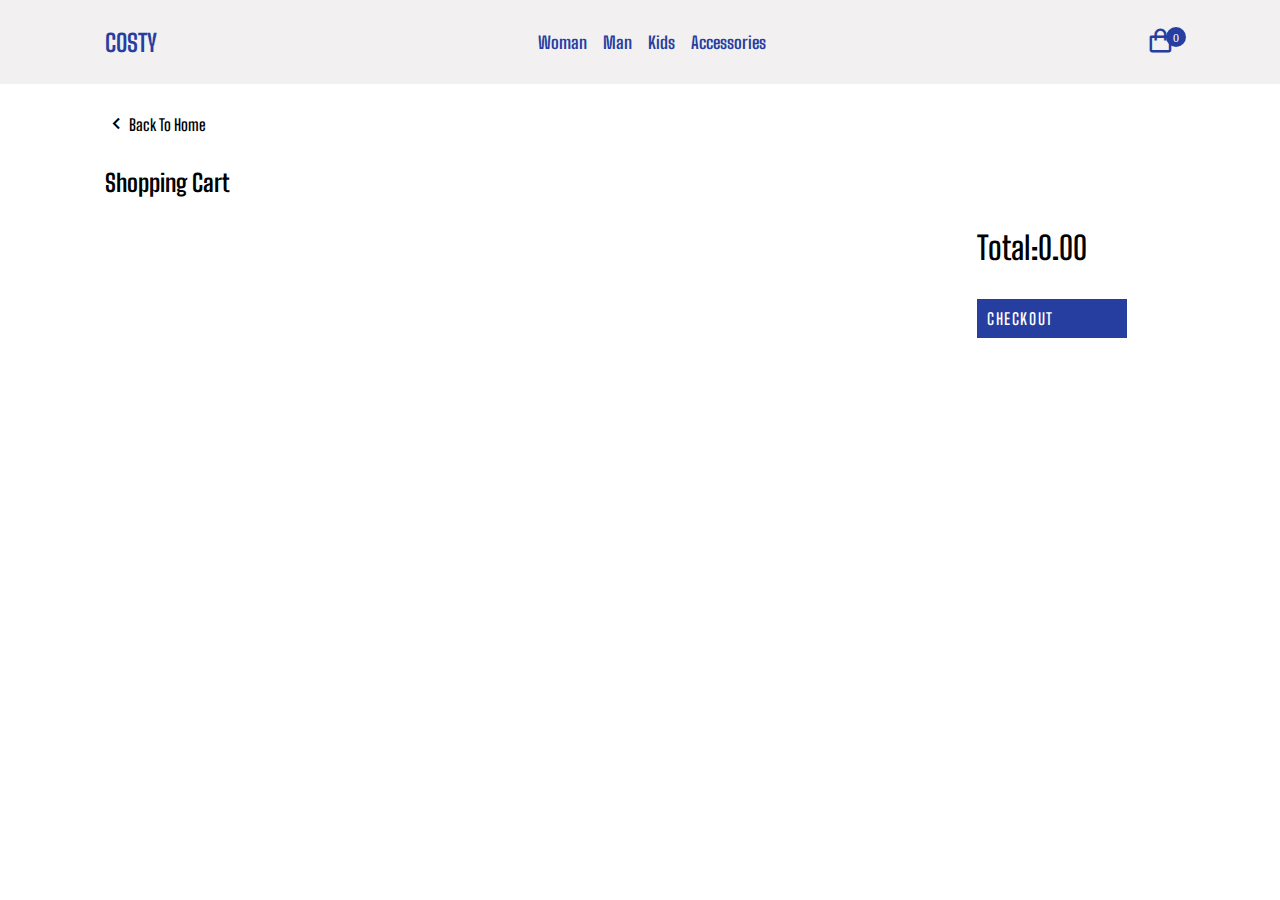
<file: cart.html>
<!DOCTYPE html>
<html lang="en">
<head>
    <meta charset="UTF-8">
    <meta name="viewport" content="width=device-width, initial-scale=1.0">
    <title>Document</title>
    <!--CSS-->
    <link rel="stylesheet" href="style.css">
    <!--Box Icons-->
    <link href='https://unpkg.com/boxicons@2.1.4/css/boxicons.min.css' rel='stylesheet'>
<body>
    <!--Header-->
    <header class="">
        <div class="nav container">
            <!--Menu icon-->
            <i class='bx bx-menu' id="menu-icon" ></i>
            <!--Logo-->
            <a href="index.html" class="logo">COSTY</a>
            <!--Navbar-->
            <div class="navbar">
                <a href="#" class="nav-link">Woman</a>
                <a href="#" class="nav-link">Man</a>
                <a href="#" class="nav-link">Kids</a>
                <a href="#" class="nav-link">Accessories</a>
            </div>
            <!--Cart icon-->
            <a href="cart.html" id="cart-icon">
                <i class='bx bx-shopping-bag'  data-quantity="0" ></i>
            </a>
        </div>
    </header>
    <!--Cart-->
    <section class="cart-container container">
        <a href="index.html" class="back-homepage">
            <i class='bx bx-chevron-left'></i>
            <span>Back To Home</span>
        </a>
        <h2 class="shopping-cart">Shopping Cart</h2>
        <div class="cart-box">
            <div class="cart-data">
                <div id="cartItems">
                    <div class="cart-item">
                        <img src="https://images.undiz.com/on/demandware.static/-/Sites-ZLIN-master/default/dw2264d914/merch/BTS/654206666_x.jpg?sw=1250" alt="">
                        <div class="cart-item info">
                            <h2 class="cart-item-title">title</h2>
                            <input type="number" min="1" value="1" class="cart-item-quantity">
                        </div>
                        <h2 class="cart-item-price">$80</h2>
                        <button class="remove-from-cart">Remove</button>
                        
                    </div>
                </div>
            </div>
            <div class="cart-t">
                <div id="cartTotal">Total=$1000</div>
                <a href="" class="checkout-btn">Checkout</a>
            </div>
        </div>

    </section>
    <script src="./js/main.js"></script>
</body>
</html>
</file>
<file: style.css>
@import url('https://fonts.googleapis.com/css2?family=Big+Shoulders+Text:wght@100..900&display=swap');
*{
    font-family: "Big Shoulders Text", sans-serif;
    padding: 0;
    margin: 0;
    box-sizing: border-box;
    text-decoration: none;
    list-style: none;
    scroll-behavior: smooth;
}
/*variables*/
:root{
    --main-color: #273ea1;
    --text-color:#000;
    --bg-color:#fff;
    --container-color:#1e1e2a;


}
body{
    background-color: var(--bg-color);
    color: var(--text-color);
}
img{
    width: 100%;
}
section{
    padding: 64px 0 32px;
}
.container{
    max-width: 1070px;
    margin: auto;
    width: 100%;
}
header{
    position: fixed;
    width: 100%;
    top: 0;
    left: 0;
    z-index: 100;
    background-color: #f2f0f1;
}
.nav{
    display: flex;
    justify-content: space-between;
    align-items:center;
    padding: 25px 0;
}
#menu-icon{
    font-size: 28px;
    cursor: pointer;
    color: var(--main-color);
    display: none;
}
.logo{
    font-size: 24px;
    color: var(--main-color);
    text-transform: uppercase;
    font-weight: 700;
}
.navbar{
    display: flex;
    align-items: center;
    column-gap: 16px;
}
.nav-link{
    font-size: 17px;
    color: var(--main-color);
    font-weight: 700;
}
.bx-shopping-bag{
    position: relative;
    font-size: 1.8rem;
}
#cart-icon{
    position: relative;
    font-size: 1.8rem;
    color: var(--main-color);
    cursor: pointer;

}

.bx-shopping-bag::after{
    content: attr(data-quantity);
    position: absolute;
    top: 0;
    right: -11px;
    background-color: var(--main-color);
    width: 20px;
    height: 20px;
    border-radius: 50%;
    font-size: 12px;
    color: var(--bg-color);
    display: flex;
    justify-content: center;
    align-items: center;
    font-weight: 500;
}
#cart-icon[data-quantity="0"]::after{
    content: "";
}
.home{
    position: relative;
    background: #f2f0f1;
    min-height: 700px;
}
.home-img{
    width: 100%;
    position: absolute;
    bottom: 0;
    left: 50%;
    transform: translate(-50%);
    display: flex;
    justify-content: center;
}
.home-img img{
    max-width: 700px;
    width: 100%;
}
.home-img::before{
    content: "Coloring Style";
    font-size: 9rem;
    position: absolute;
    text-align: center;
    text-transform: uppercase;
    top: -28px;
    color: var(--main-color);
    z-index: -1;
    font-weight: 900;
}
.heading{
    font-size: 64px;
    text-align: center;
    font-weight: 900;
}
.product-info{
    display: flex;
    flex-direction: column;
}
.product-container{
    display: grid;
    grid-template-columns: repeat(4, 1fr);
    gap: 16px;
    margin-top: 32px;
}
.product-img{
    height: 300px;
    width: 100%; 
    
    object-fit: cover;
}
.product-title{
    font-size: 20px;
    font-weight: 600;
    color: var(--text-color);
    margin: 12px 0 8px;
}
.product-price{
    font-size: 22px;
    font-weight: 700;
    color: var(--main-color);
}
.add-to-cart{
    background: var(--main-color);
    color: var(--bg-color);
    font-weight: 600;
    letter-spacing: 1px;
    padding: 10px;
    cursor: pointer;
    margin-top: 10px;
    text-align: center;
}
.footer{
    background: var(--main-color);
    padding: 40px 0;
}
.footer-c{
    display: grid;
    grid-template-columns: 60% 20% 20%;
    gap: 16px;
}
.footer-box{
    display: flex;
    flex-direction: column;
}
.footer-box h2{
    font-size: 8rem;
    color: var(--bg-color);
    text-transform: uppercase;
}
.social{
    display: flex;
    align-items: center;
    column-gap: 16px;
}
.social .bx{
    background-color: var(--bg-color);
    font-size: 20px;
    padding: 10px;
    color: var(--main-color) ;
    border-radius: 50%;
}
.footer-box h3{
    color: var(--bg-color);
    text-transform: uppercase;
}
.footer-box a{
    color: var(--bg-color);
    text-transform: uppercase;
    padding-top: 30px;
}
.copyright{
    color: var(--bg-color);
    text-transform: uppercase;
    padding-top: 30px;
}
.cart-container{
    margin-top: 48px !important;
}
.shopping-cart{
    margin-top: 32px;
}

.back-homepage{
    display: flex;
    align-items: center;
}
.back-homepage span{
    font-size: 16px;
    font-weight: 600;
    color: var(--text-color);
}
.back-homepage .bx{
    font-size: 24px;
    color: var(--text-color);
}
.cart-box{
    display: grid;
    grid-template-columns: 80% 20%;
    gap: 16px;
    margin-top: 32px;
}
#cartItems{
    display: grid;
    row-gap: 16px;
}
.cart-item{
    display: grid;
    grid-template-columns: 0.5fr 1fr 0.5fr 0.5fr 0.5fr;
    align-items: center;
    border-bottom: 1px solid #f2f0f1;
    padding-bottom: 10px;
}
.cart-item img{
    width: 80px;
    height: 80px;
    object-fit: cover;
    object-position: center;
}
.cart-item-title{
    font-size: 18px;
}
.cart-item-quantity{
    border: 1px solid var(--text-color);
    outline-color: var(--main-color);
    width: 40px;
    text-align: center;
    border-radius: 4px;
    margin-top: 8px;
    font-size: 16px;
}
.cart-item-price{
    font-size: 18px;
}
.remove-from-cart{
    max-width: 80px;
    font-weight: 700;
    border: none;
    outline: none;
    padding: 8px;
    background: crimson;
    color: var(--bg-color);
}
.cart-t{
    display: flex;
    flex-direction: column;
}
#cartTotal{
    font-size: 32px;
    font-weight: 600
}
.checkout-btn{
    margin-top: 32px;
    background-color: var(--main-color);
    color: var(--bg-color);
    padding: 10px;
    max-width: 150px;
    font-weight: 600;
    letter-spacing: 1.6px;
    text-transform: uppercase;
}
/*responsive*/
@media(max-width:1200px){
    .container{
        width: 90%;
        margin: 0 auto;
    }
    .home-img::before{
        font-size: 8rem;
        top: -35px;
    }
    .product-container{
        grid-template-columns: repeat(3, 1fr);
    }
}
@media(max-width:910px){
    .nav{
        padding: 18px 0;
    }
    .home-img::before{
        font-size: 6rem;
        top: -35px;
    }
    .product-container{
        grid-template-columns: repeat(2, 1fr);
    }
}
@media(max-width:720px){
    .home{
        min-height: 620px;
    }
    .home-img::before{
        font-size: 5rem;
    }
    .cart-box{
        grid-template-columns: 1fr;
        gap: 32px;
    }
    .footer-c{
        grid-template-columns: 1fr;
    }
}
@media(max-width:550px){
    #menu-icon{
        display: initial;
    }
    .navbar{
        position: absolute;
        top: 100%;
        right: 0;
        left: 0;
        display: flex;
        flex-direction: column;
        background: #f2f0f1;
        row-gap: 8px;
        padding: 10px 0;
        text-align: center;
        box-shadow: 0 20px 20px rgb(174, 172, 172);
        transition: 0.6s;
        clip-path: circle(0% at 0% 0%);
    }
    .nav-link{
        display: block;
        padding: 15px;
    }
    .navbar.open-menu{
        clip-path: circle(144% at 0% 0%);
    }
    .home{
        min-height: 520px;
    }
    .home-img::before{
        font-size: 4rem;
        top: -30px;
    }
    .heading{
        font-size: 40px;
    }
    .product-container{
        grid-template-columns: repeat(2, 1fr);
    }
}
@media (max-width:400px){
    .product-container{
        grid-template-columns: 1fr;
    }
    .home{
        min-height: 400px;
    }
    .home-img::before{
        font-size: 3rem;
        top: -30px;
    }
    .cart-item{
        gap: 10px;
    }
}
</file>
